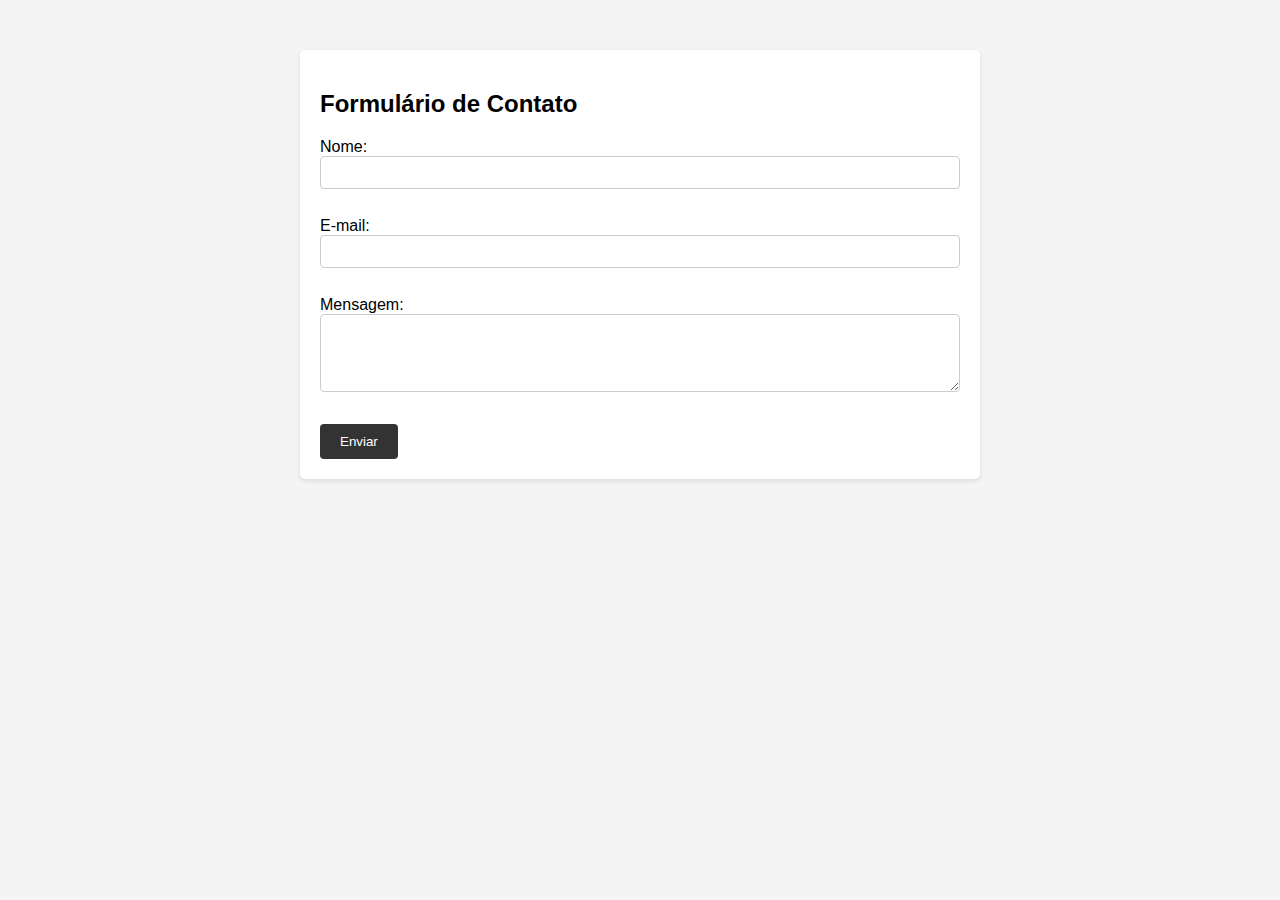
<file: index.html>
<!DOCTYPE html>
<html lang="pt-br">

<head>
    <meta charset="UTF-8">
    <meta name="viewport" content="width=device-width, initial-scale=1.0">
    <link rel="stylesheet" href="style.css">
    <title>Formulário de Contato</title>
</head>

<body>
    <div class="container">
        <h2>Formulário de Contato</h2>
        <form action="process.php" method="get">
            <label for="name">Nome:</label><br>
            <input type="text" id="name" name="name" required><br><br>
            <label for="email">E-mail:</label><br>
            <input type="email" id="email" name="email" required><br><br>
            <label for="message">Mensagem:</label><br>
            <textarea name="message" id="message" rows="4"></textarea><br><br>
            <input type="submit" value="Enviar">
        </form>
    </div>

</body>

</html>
</file>
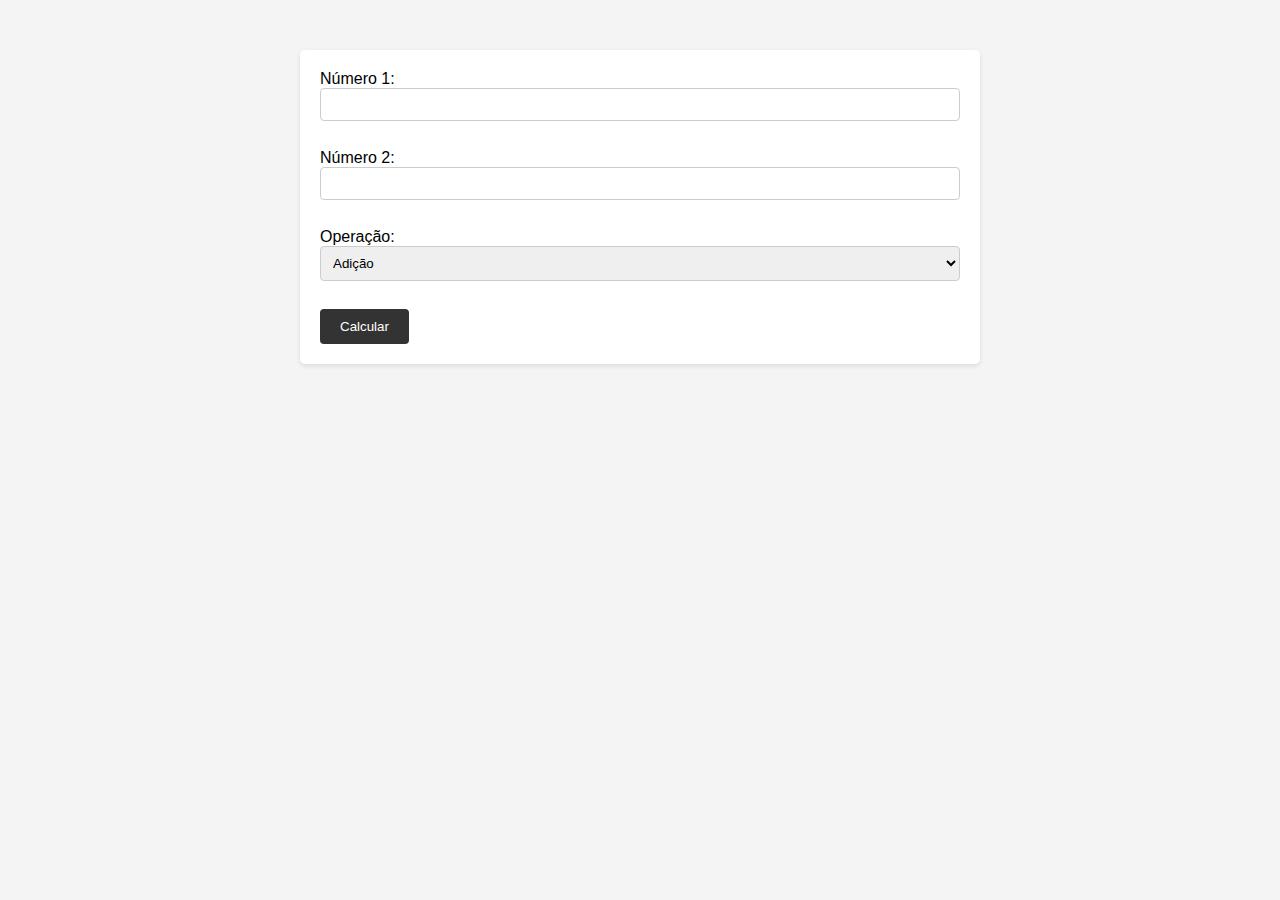
<file: exemplo-2/index.html>
<!DOCTYPE html>
<html lang="pt-br">
<head>
    <meta charset="UTF-8">
    <meta name="viewport" content="width=device-width, initial-scale=1.0">
    <title>Calculadora Simples</title>
    <link rel="stylesheet" href="style.css">
</head>
<body>
    <div class="container">
        <form action="process.php" method="post">
            <label for="num1">Número 1:</label><br>
            <input type="number" id="num1" name="num1" required><br><br>
            <label for="num2">Número 2:</label><br>
            <input type="number" id="num2" name="num2" required><br><br>
            <label for="operation">Operação:</label><br>
            <select id="operation" name="operation" required>
                <option value="addition">Adição</option>
                <option value="subtraction">Subtração</option>
                <option value="multiplication">Multiplicação</option>
                <option value="division">Divisão</option>
            </select><br><br>
            <input type="submit" value="Calcular">
        </form>
    </div>
    
</body>
</html>
</file>
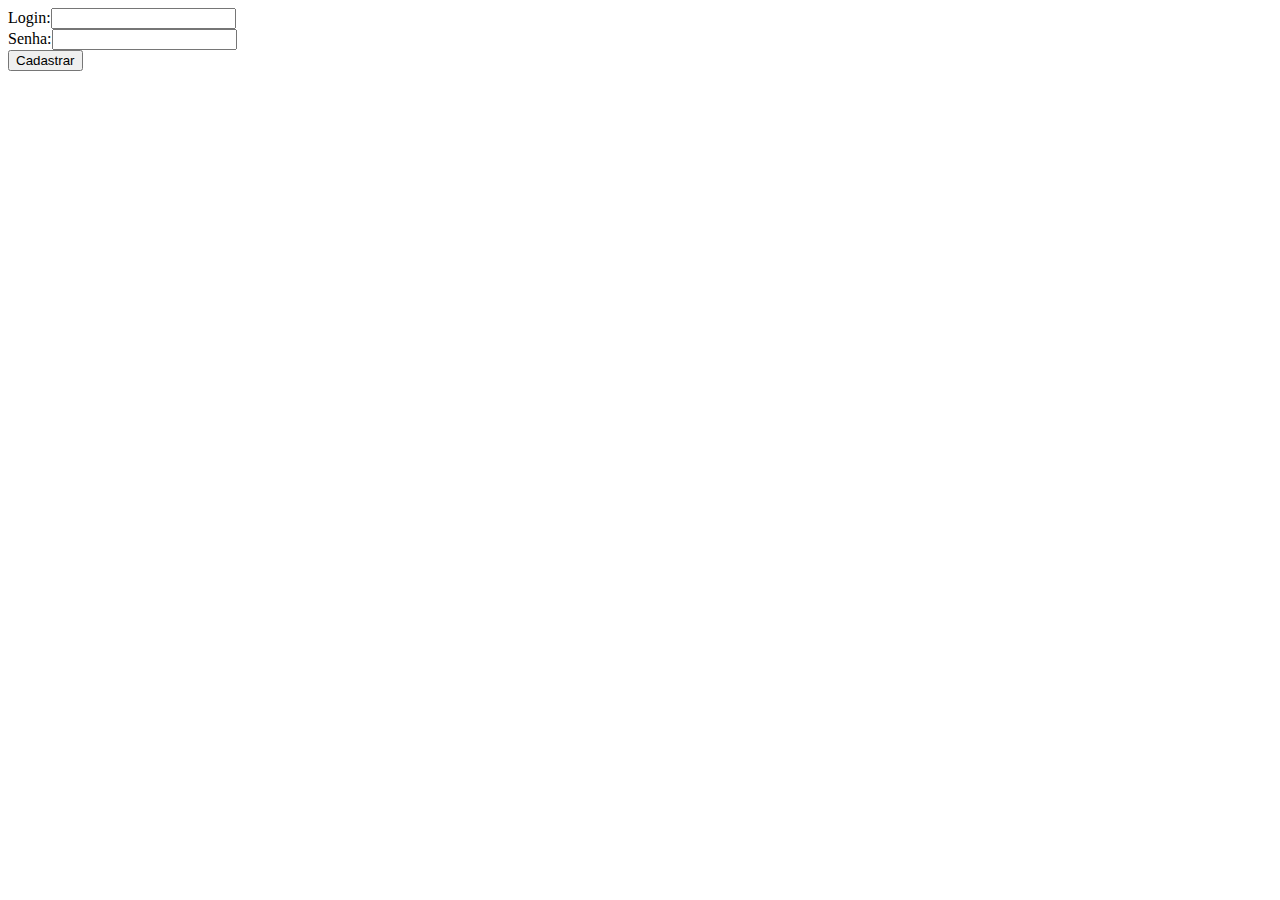
<file: login/cadastro.html>
<!DOCTYPE html>
<html lang="pt-br
">
<head>
    <meta charset="UTF-8">
    <meta name="viewport" content="width=device-width, initial-scale=1.0">
    <title>Cadastro de Usuário</title>
</head>
<body>
    <form method="post" action="cadastro.php">
        <label>Login:</label><input type="text" name="login" id="login"><br>
        <label>Senha:</label><input type="password" name="senha" id="senha"><br>
        <input type="submit" value="Cadastrar" id="cadastrar" name="cadastrar">
    </form>
    
</body>
</html>
</file>
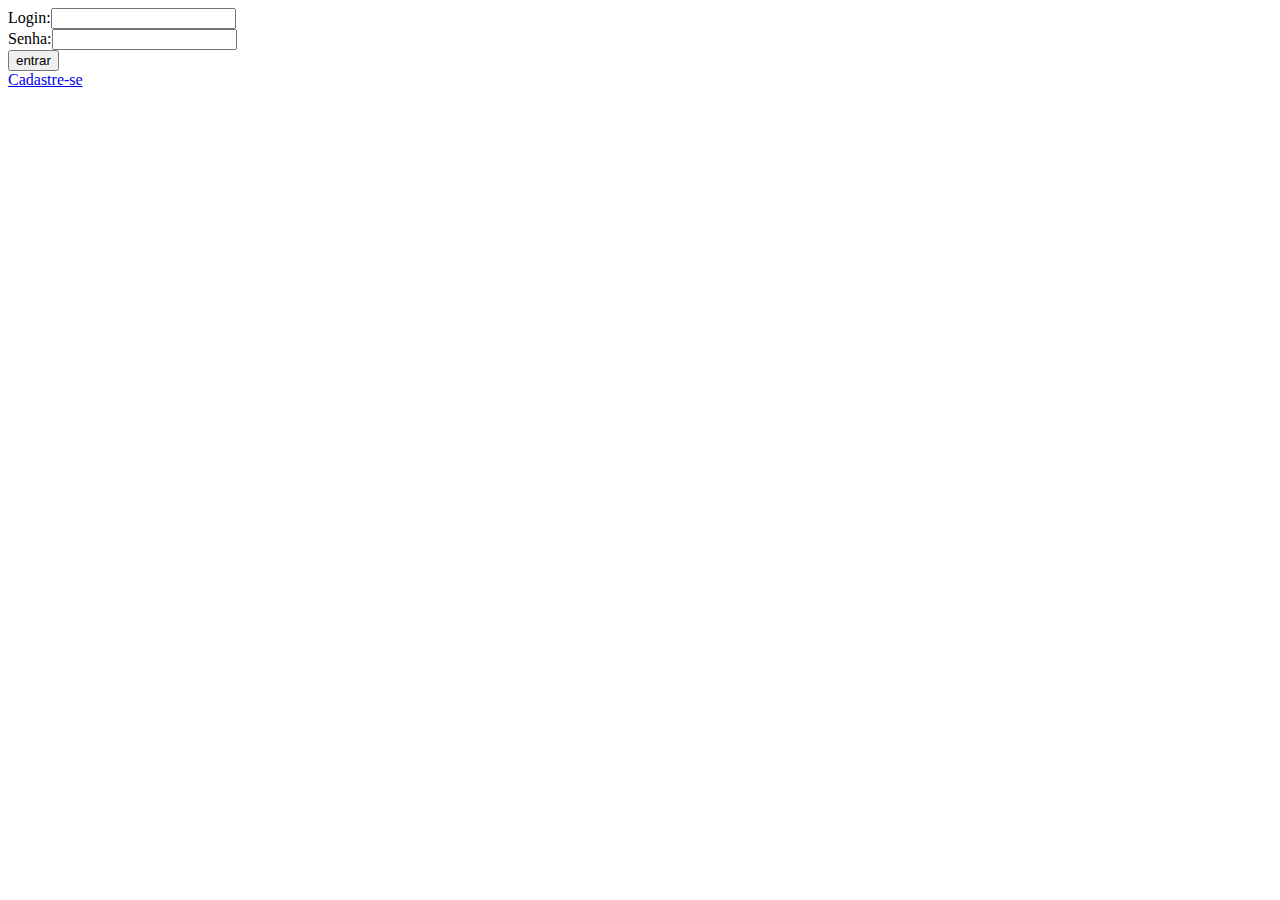
<file: login/login.html>
<!DOCTYPE html>
<html lang="pt-br">
<head>
    <meta charset="UTF-8">
    <meta name="viewport" content="width=device-width, initial-scale=1.0">
    <title>Login de Usuário</title>
</head>
<body>
    <form method="post" action="login.php">
        <label>Login:</label><input type="text" name ="login" id="login"><br>
        <label>Senha:</label><input type="password" name="senha" id="senha"><br>
        <input type="submit" value="entrar" id="entrar" name="entrar"><br>
        <a href="cadastro.html">Cadastre-se</a>
    </form>
    
</body>
</html>
</file>
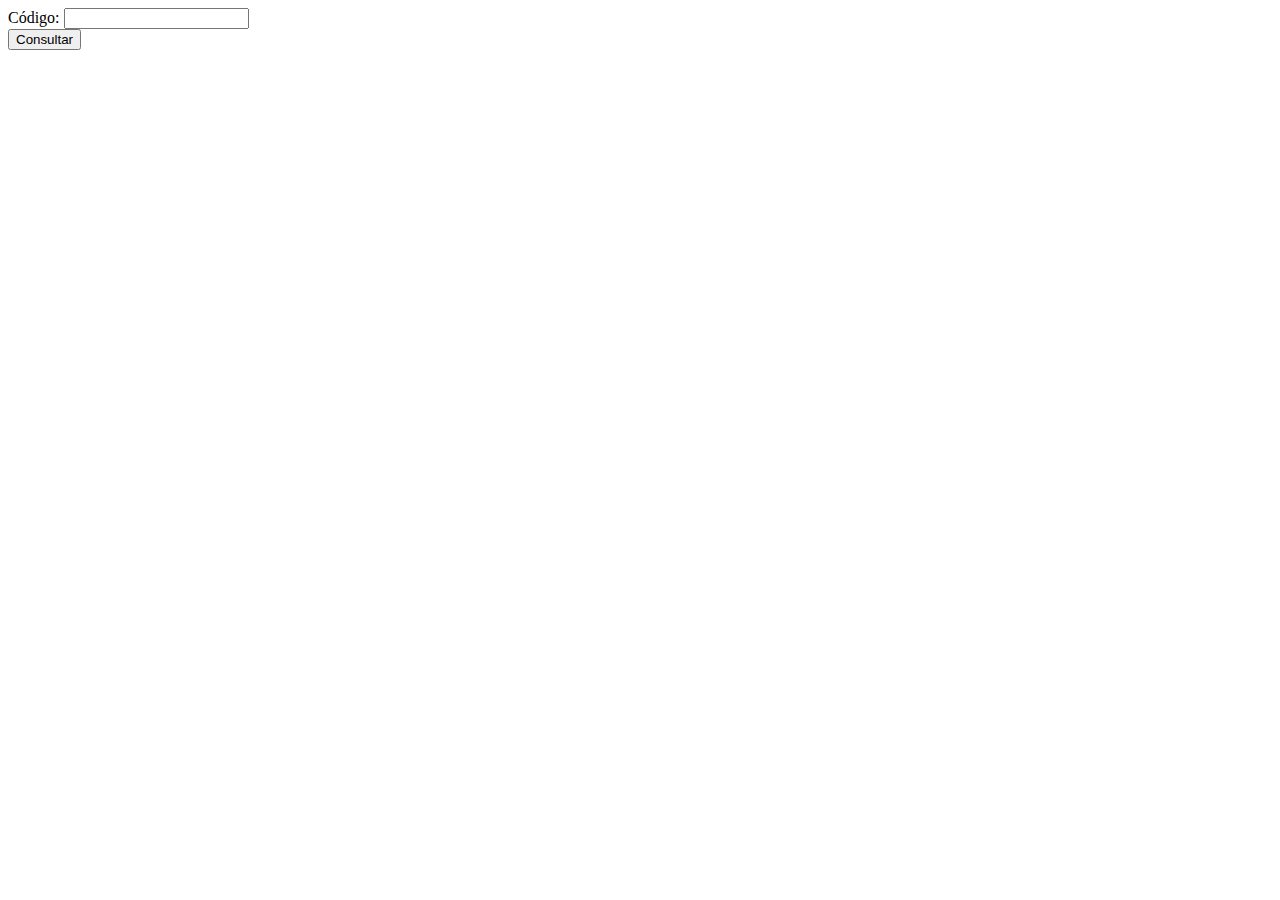
<file: notas/consulta.html>
<!DOCTYPE html>
<html lang="pt-br">
<head>
    <meta charset="UTF-8">
    <meta name="viewport" content="width=device-width, initial-scale=1.0">
    <title>Consulta de Notas</title>
</head>
<body>
    <form method="POST" action="exibir_codigo_aluno.php">
    <label>Código: </label><input type="text" name="codigo" id="codigo"><br>
    <input type="submit" value="Consultar" id="consultar" name="consultar"></form>
    
</body>
</html>
</file>
<file: style.css>
body {
    font-family: Arial, Helvetica, sans-serif;
    margin: 0;
    padding: 0;
    background-color: #f4f4f4;
}

.container {
    width: 50%;
    margin: 50px auto;
    padding: 20px;
    background-color: #fff;
    border-radius: 5px;
    box-shadow: 0 2px 5px rgba(0,0,0,0.1);
}
input[type="text"],
input[type="email"],
textarea {
    width: 100%;
    padding: 8px;
    margin-bottom: 10px;
    box-sizing: border-box;
    border: 1px solid #ccc;
    border-radius: 4px;
}
input[type="submit"] {
    padding: 10px 20px;
    background-color: #333;
    color: #fff;
    border: none;
    border-radius: 4px;
    cursor: pointer;
}
input[type="submit"]:hover {
    background-color: #555;
}
</file>
<file: exemplo-2/style.css>
body {
    font-family: Arial, Helvetica, sans-serif;
    margin: 0;
    padding: 0;
    background-color: #f4f4f4;
}

.container {
    width: 50%;
    margin: 50px auto;
    padding: 20px;
    background-color: #fff;
    border-radius: 5px;
    box-shadow: 0 2px 5px rgba(0,0,0,0.1);
}

input[type="number"],
select {
    width: 100%;
    padding: 8px;
    margin-bottom: 10px;
    box-sizing: border-box;
    border: 1px solid #ccc;
    border-radius: 4px;
}

input[type="submit"] {
    padding: 10px 20px;
    background-color: #333;
    color: #fff;
    border: none;
    border-radius: 4px;
    cursor: pointer;
}

input[type="submit"]:hover {
    background-color: #555;;
}
</file>
